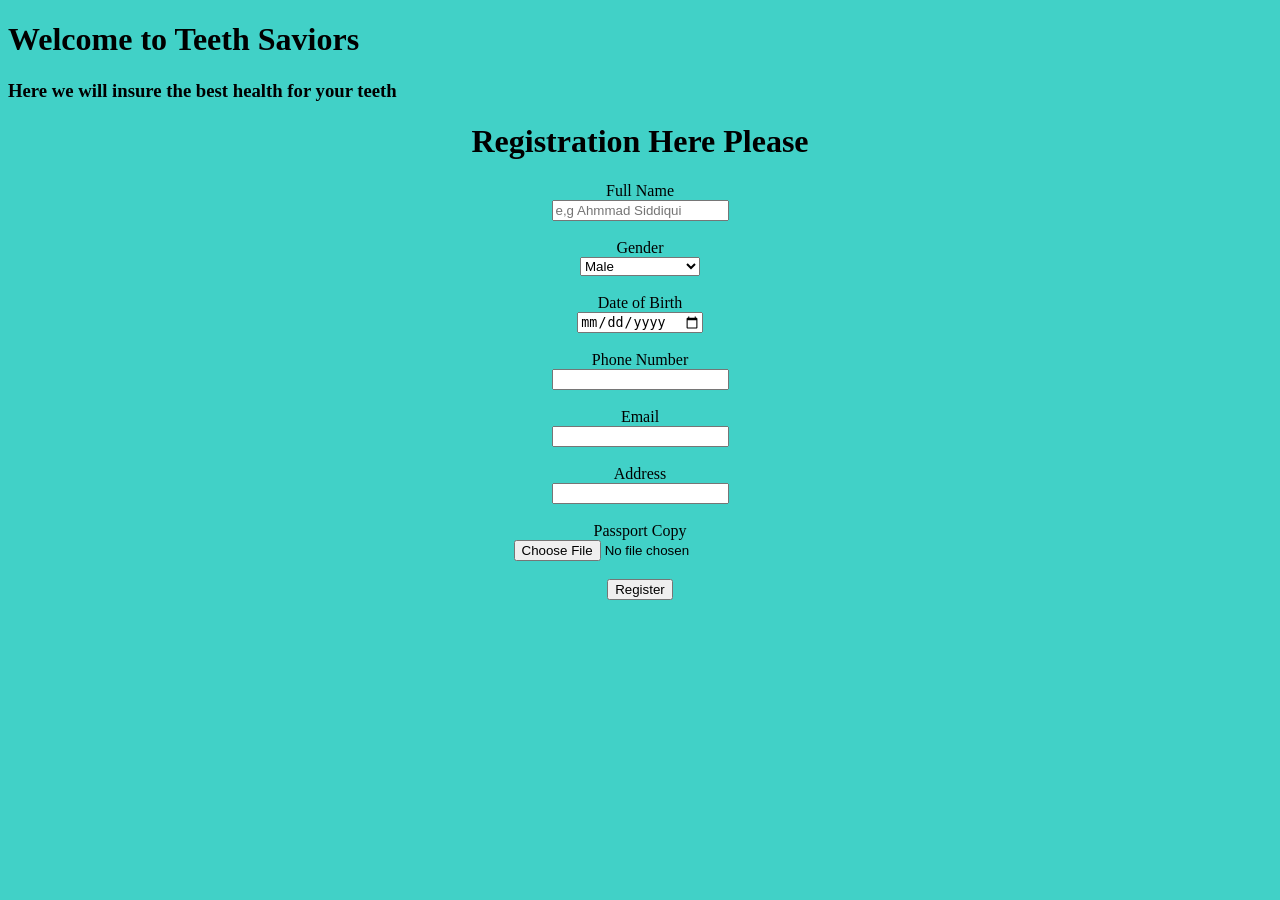
<file: index.html>
<!DOCTYPE html>
<html>
<head>
    <meta http-equiv="refresh" content="0; DentalClinic.html"> <!-- Change this to the html file you want as the main page -->
    <title>Redirecting...</title>
</head>
<body>
    <p>If you are not redirected automatically, follow this <a href="DentalClinic.html">link to the main page</a>.</p> <!-- This one too -->
</body>
</html>
</file>
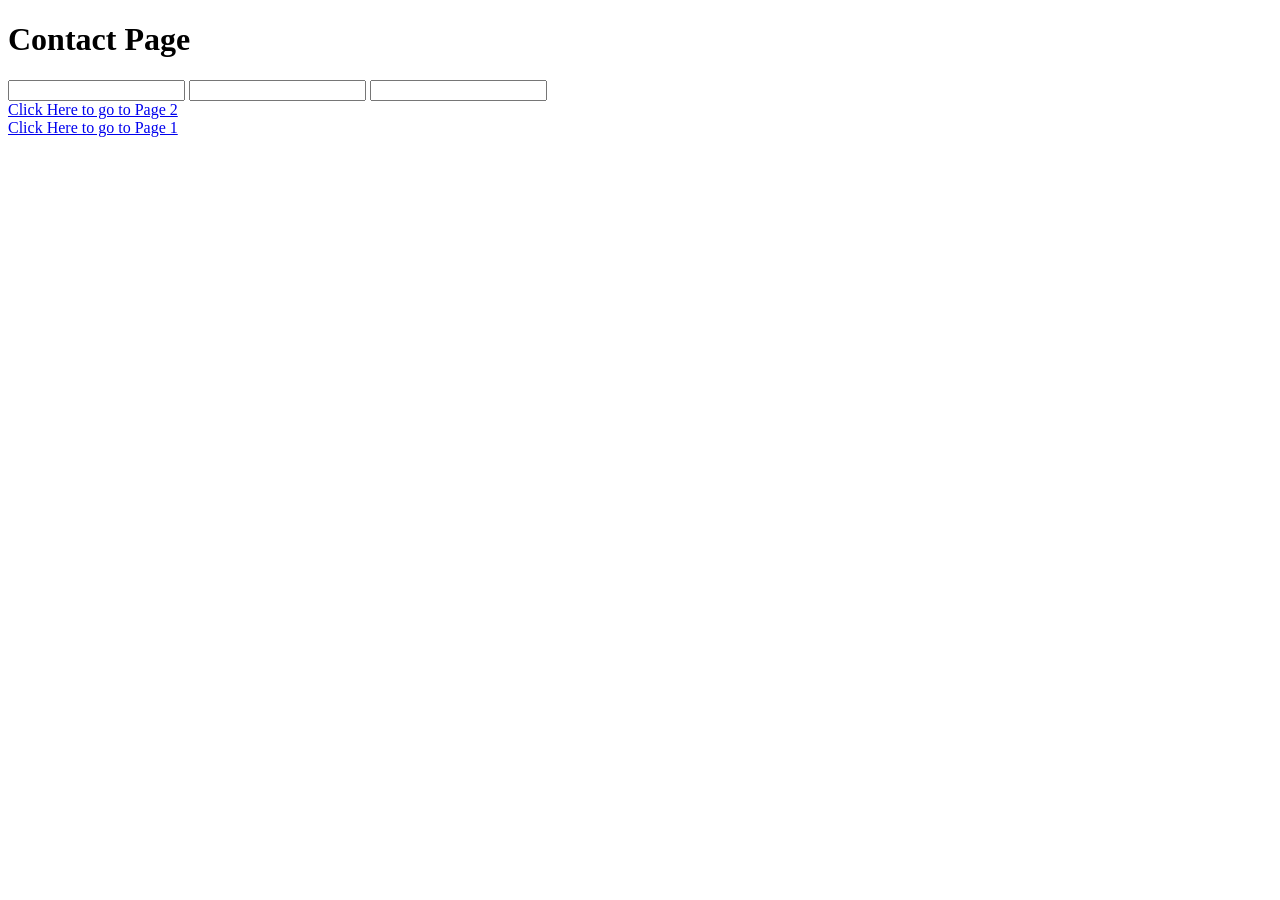
<file: Contact.html>
<!DOCTYPE html>
<html>
<head>
	<title> Contact Page </title>
</head>
<body background="https://tse3.mm.bing.net/th/id/OIP.F44GyIozSJU17ixXvPakkAHaEK?rs=1&pid=ImgDetMain&o=7&rm=3">
     <h1> Contact Page </h1>
     <form>
     	<input type="" name="">
     	<input type="" name="">
     	<input type="" name="">
     </form>

     <a href="Page2.html"> Click Here to go to Page 2 </a> <br>
     <a href="Page1.html"> Click Here to go to Page 1 </a>
</body>
</html>
</file>
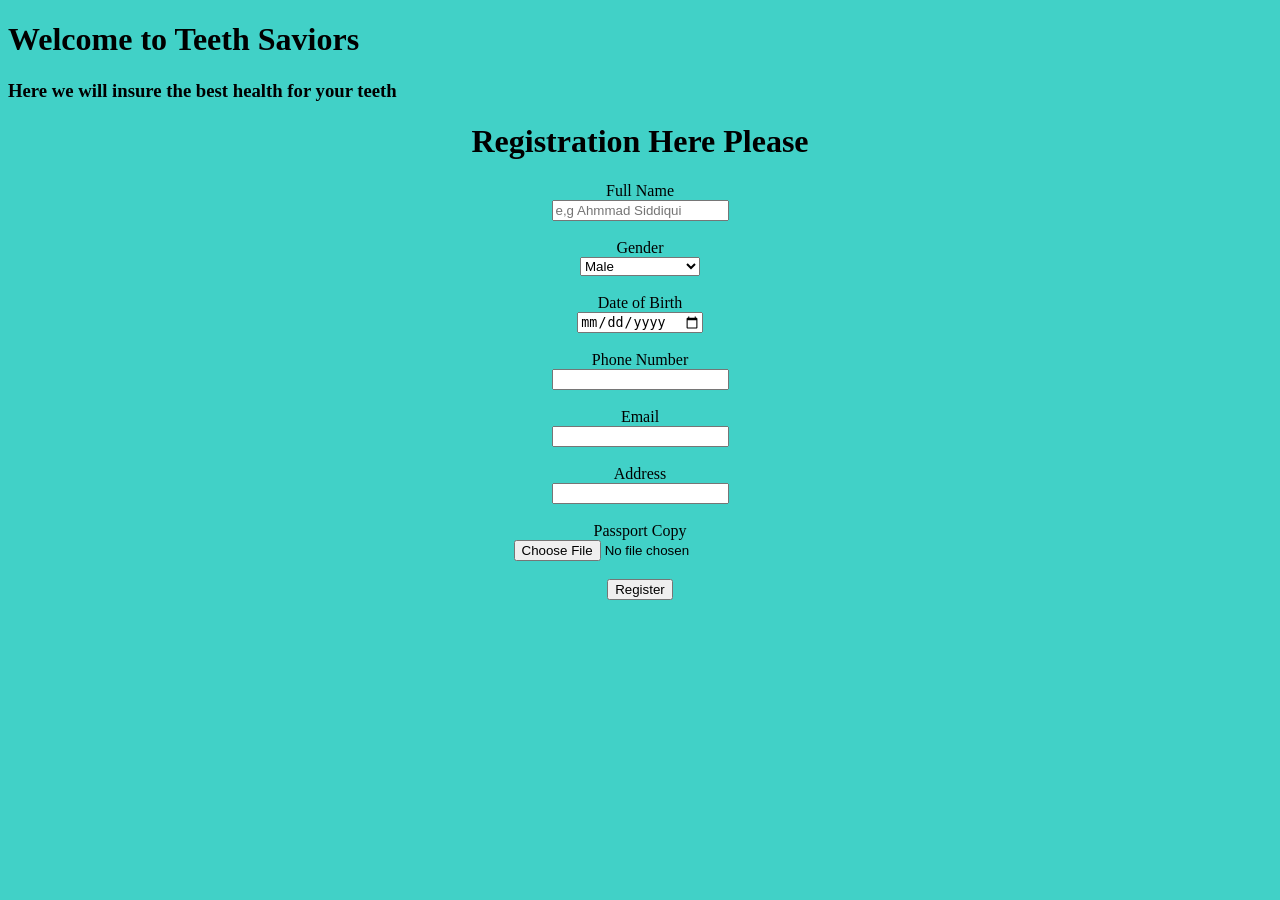
<file: DentalClinic.html>
<!DOCTYPE html>
<html>
<head>
	<meta charset="utf-8">
	<meta name="viewport" content="width=device-width, initial-scale=1">
	<title>Dental Clinic</title>
</head>
<body bgcolor="41D1C7" background="" width="200" height="200">

	<h1>Welcome to Teeth Saviors</h1>
	<h3>Here we will insure the best health for your teeth</h3>

    <center>
	<h1>Registration Here Please</h1>
    <form action="DCHomepage.html">

    	<label>Full Name</label><br>
    	<input type="text" name="fname" required placeholder="e,g Ahmmad Siddiqui"><br><br>

    	<label>Gender</label><br>
    	<select>
    		<option>Male</option>
    		<option>Female</option>
    		<option>Prefer not to say</option>
    		<option>Dinasour</option>
    	</select><br><br>

    	<label>Date of Birth</label><br>
    	<input type="date" name="fDOB"><br><br>

    	<label>Phone Number</label><br>
    	<input type="number" name="fnumber"><br><br>

    	<label>Email</label><br>
    	<input type="email" name="femail"><br><br> <!-- Value="Ahmmad@gmail.com" Readonly -->

    	<label>Address</label><br>
    	<input type="text" name="faddress"><br><br>

    	<label>Passport Copy</label><br>
    	<input type="file" name="fpassport"><br><br>

    	<input type="submit" name="fnoname" value="Register"><br>
    </center>

    </form>
    
</body>
</html>
</file>
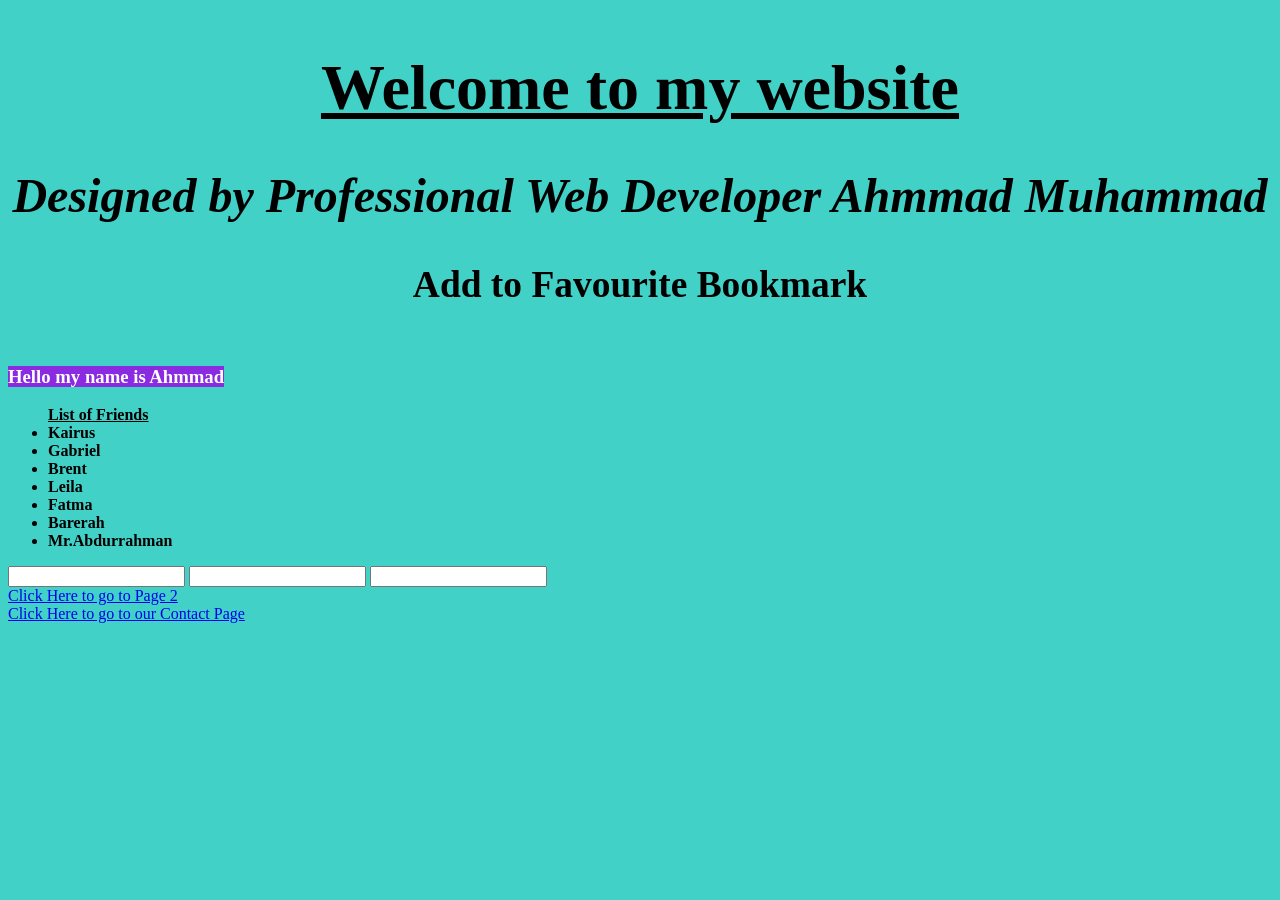
<file: Page1.html>
<!DOCTYPE html>
<html>
<head>
	<title>First Page</title>
</head>
<body bgcolor="41D1C7"> 
	<!-- Marquee is for controlling direction and speed of scroll -->
	<marquee direction="right" scrollamount="0">
	<h1 style="text-align: center;text">
	<center>
	<h1><u><b> Welcome to my website </b></u></h1>
	<h2 style="font-size: 50;">
	<h2><i> Designed by Professional Web Developer Ahmmad Muhammad </i></h2>
	<h3> Add to Favourite Bookmark </h3>
</h1></h2>
    </marquee>
    </center>
	<h3><span style="background-color: blueviolet; color: white;"><b> Hello my name is Ahmmad </b></span></h3>
	<ul><b><u> List of Friends </u></b>
	<b><li> Kairus </li> 
	<li> Gabriel </li>
	<li> Brent </li>
	<li> Leila </li>
	<li> Fatma </li>
	<li> Barerah </li>
	<li> Mr.Abdurrahman </li></b>
    </ul>
    <form>
    	<input type="" name="">
    	<input type="" name="">
    	<input type="" name="">
    </form>
    <a href="Page2.html"> Click Here to go to Page 2 </a> <br>
    <a href="Contact.html"> Click Here to go to our Contact Page </a>
</body>
</html>
</file>
